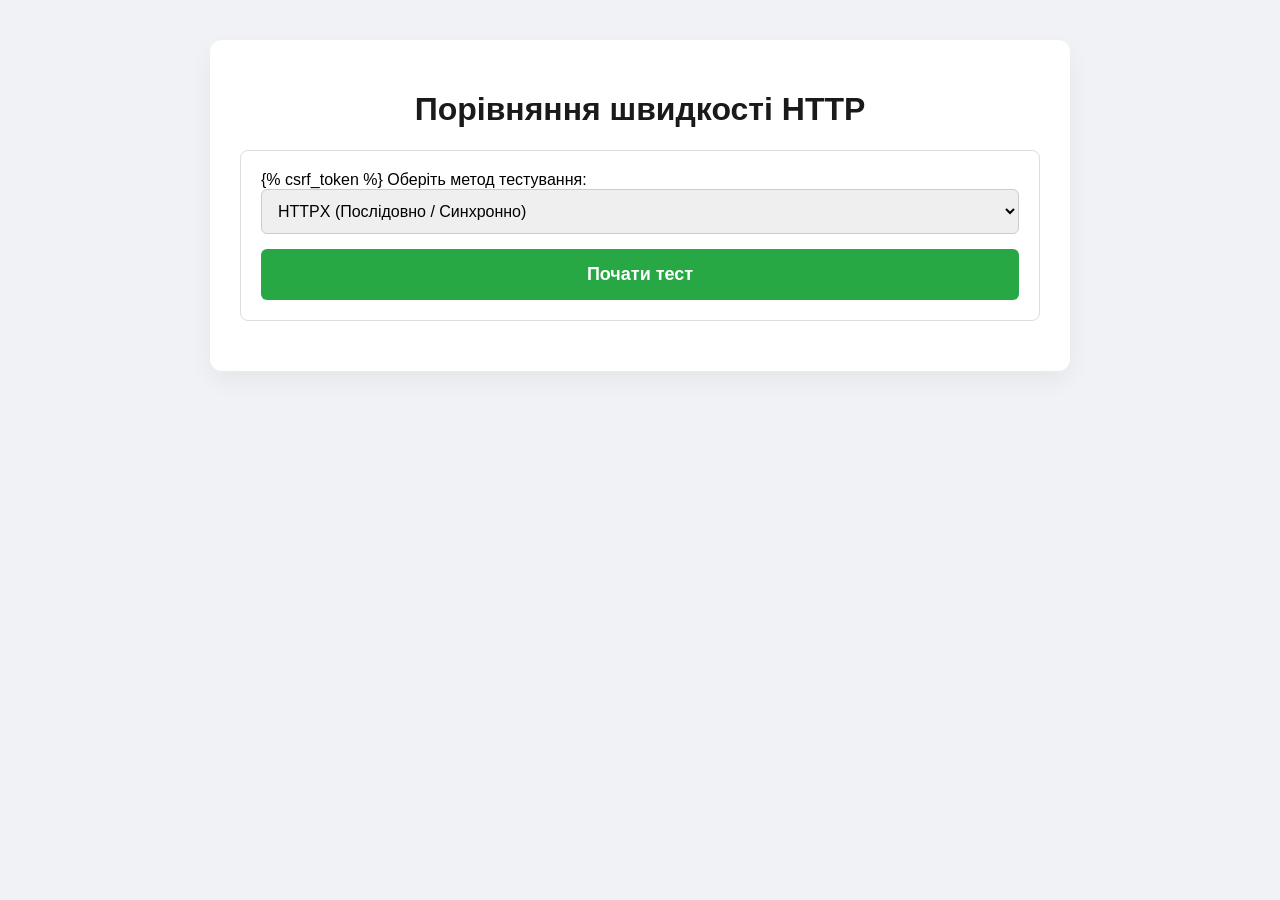
<file: templates/http_comparison.html>
<!DOCTYPE html>
<html lang="uk">
<head>
    <meta charset="UTF-8">
    <title>Порівняння HTTP клієнтів</title>
    <style>
        body { font-family: 'Segoe UI', sans-serif; margin: 40px; background-color: #f0f2f5; }
        .container { max-width: 800px; margin: 0 auto; background: white; padding: 30px; border-radius: 12px; box-shadow: 0 10px 25px rgba(0,0,0,0.05); }
        h1 { color: #1a1a1a; text-align: center; }
        .form-group { background: #fff; padding: 20px; border: 1px solid #ddd; border-radius: 8px; margin-bottom: 20px; }
        select { width: 100%; padding: 12px; border-radius: 6px; border: 1px solid #ccc; font-size: 16px; margin-bottom: 15px; }
        .btn { width: 100%; padding: 15px; background: #28a745; color: white; border: none; border-radius: 6px; cursor: pointer; font-weight: bold; font-size: 18px; }
        .btn:hover { background: #218838; }
        .results { margin-top: 30px; padding: 20px; border-radius: 8px; background: #f8f9fa; border: 1px solid #dee2e6; }
        .stats { display: flex; justify-content: space-around; text-align: center; }
        .stat-box { padding: 10px; }
        .stat-value { font-size: 24px; font-weight: bold; color: #28a745; }
    </style>
</head>
<body>
    <div class="container">
        <h1>Порівняння швидкості HTTP</h1>

        <form id="comparisonForm" method="post" class="form-group">
            {% csrf_token %}
            <label for="clientType">Оберіть метод тестування:</label>
            <select name="client_type" id="clientType">
                <option value="httpx_sync">HTTPX (Послідовно / Синхронно)</option>
                <option value="httpx_async">HTTPX (Паралельно / Асинхронно)</option>
            </select>
            <button type="submit" class="btn" id="testBtn">Почати тест</button>
        </form>

        <div id="results" class="results" style="display: none;">
            <h3 style="text-align: center;">Результати заміру:</h3>
            <div class="stats">
                <div class="stat-box">
                    <div>Метод:</div>
                    <div id="resClient" class="stat-value" style="font-size: 18px;"></div>
                </div>
                <div class="stat-box">
                    <div>Час виконання:</div>
                    <div id="resTime" class="stat-value"></div>
                </div>
                <div class="stat-box">
                    <div>Запитів:</div>
                    <div id="resCount" class="stat-value"></div>
                </div>
            </div>
        </div>
    </div>

    <script>
        document.getElementById('comparisonForm').addEventListener('submit', async function(e) {
            e.preventDefault();
            const btn = document.getElementById('testBtn');
            const resultsDiv = document.getElementById('results');

            btn.disabled = true;
            btn.textContent = 'Вимірюємо швидкість...';

            const formData = new FormData(this);

            try {
                const response = await fetch(window.location.href, {
                    method: 'POST',
                    body: formData,
                    headers: {
                        'X-CSRFToken': document.querySelector('[name=csrfmiddlewaretoken]').value
                    }
                });

                const data = await response.json();

                resultsDiv.style.display = 'block';
                document.getElementById('resClient').textContent = data.client_type;
                document.getElementById('resTime').textContent = data.execution_time + ' сек';
                document.getElementById('resCount').textContent = data.results_count;

            } catch (error) {
                alert('Помилка при тестуванні: ' + error.message);
            } finally {
                btn.disabled = false;
                btn.textContent = 'Почати тест';
            }
        });
    </script>
</body>
</html>
</file>
